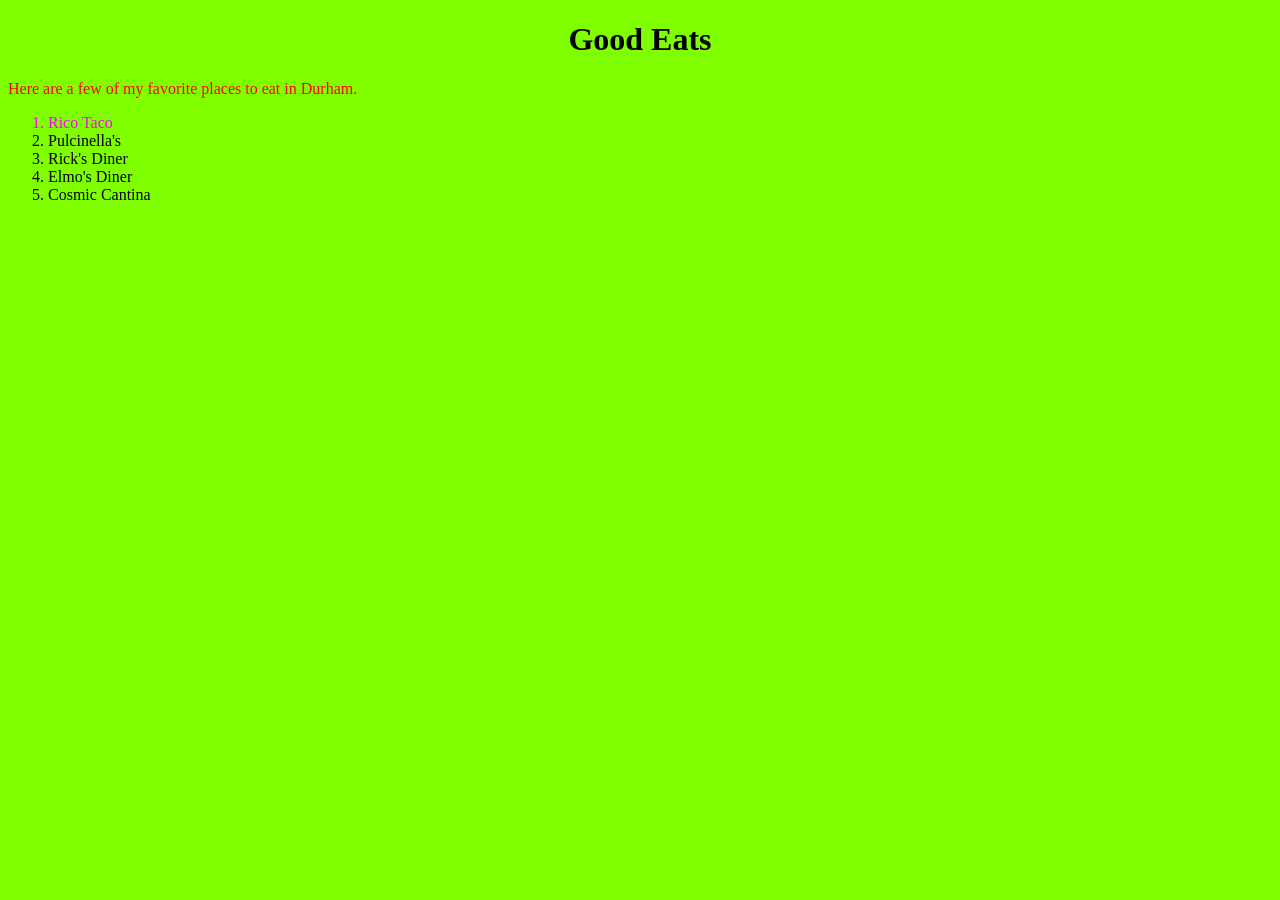
<file: html_css/my_first_site/eats.html>
<!DOCTYPE html>
<html>
 <head>
   <title>Tim's Favorite Restaurants</title>

   <link rel="stylesheet" href="assets/stylesheets/styles.css">

 </head> 
 <body>
   <h1>Good Eats</h1>
   <p style="color:red;">Here are a few of my favorite places to eat in Durham.</p>
   <ol>
     <li id="fav">Rico Taco</li>
     <li>Pulcinella's</li>
     <li>Rick's Diner</li>
     <li>Elmo's Diner</li>
     <li>Cosmic Cantina</li>
   </ol>
  </body>
</html>
</file>
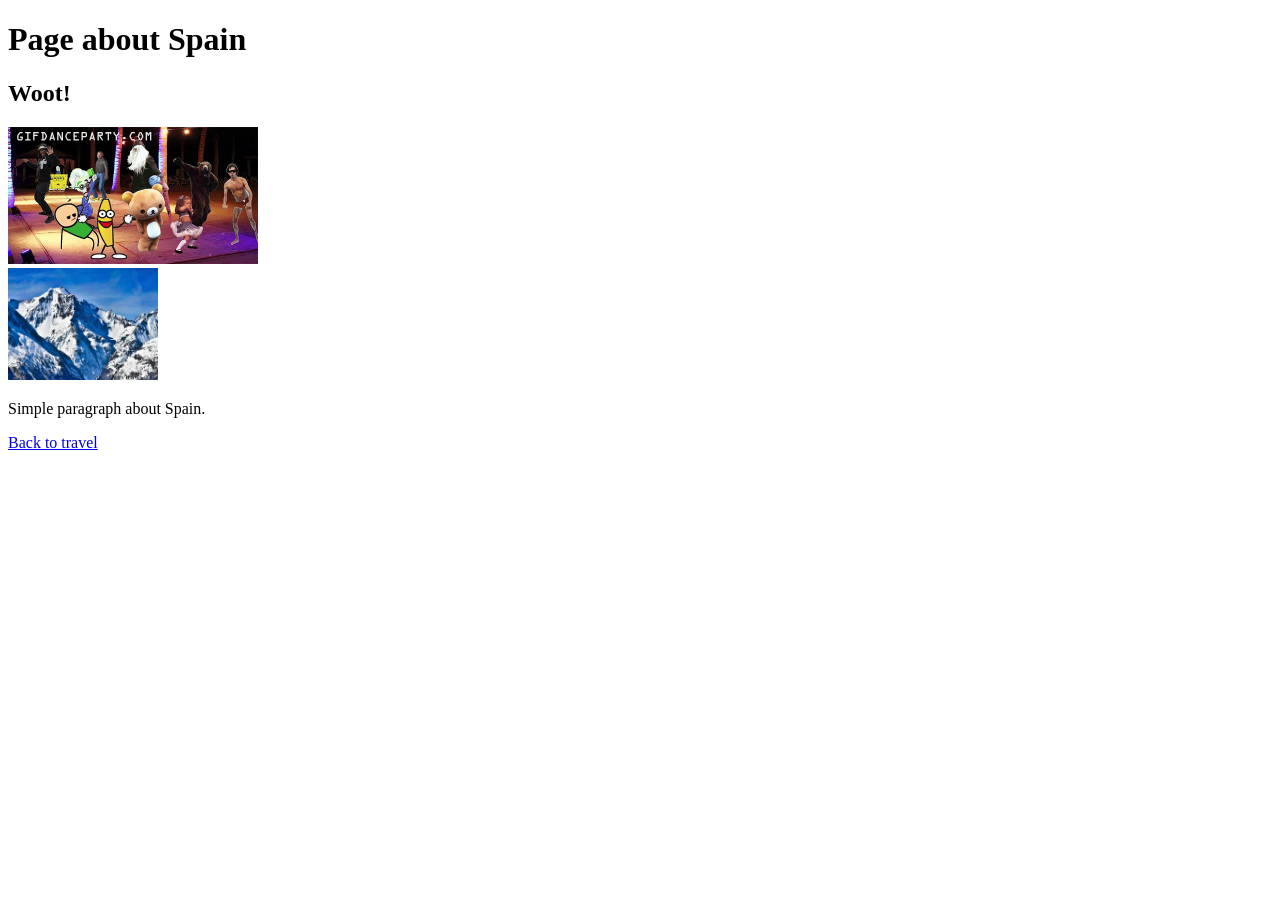
<file: html_css/my_first_site/spain.html>
<!DOCTYPE html>
<html>
  <head>
    <title>Spain</title>
  </head>
  <body>
    <h1>Page about Spain</h1>

    <h2>Woot!</h2>
    <img src="assets/images/party.gif" width="250" />
    <br>
    <img src="assets/images/mountain.jpg" width="150" alt="mountain" title="Spanish Mountains." />
    <p>Simple paragraph about Spain.</p>
    <a href="travel.html">Back to travel</a>

  </body>
</html>
</file>
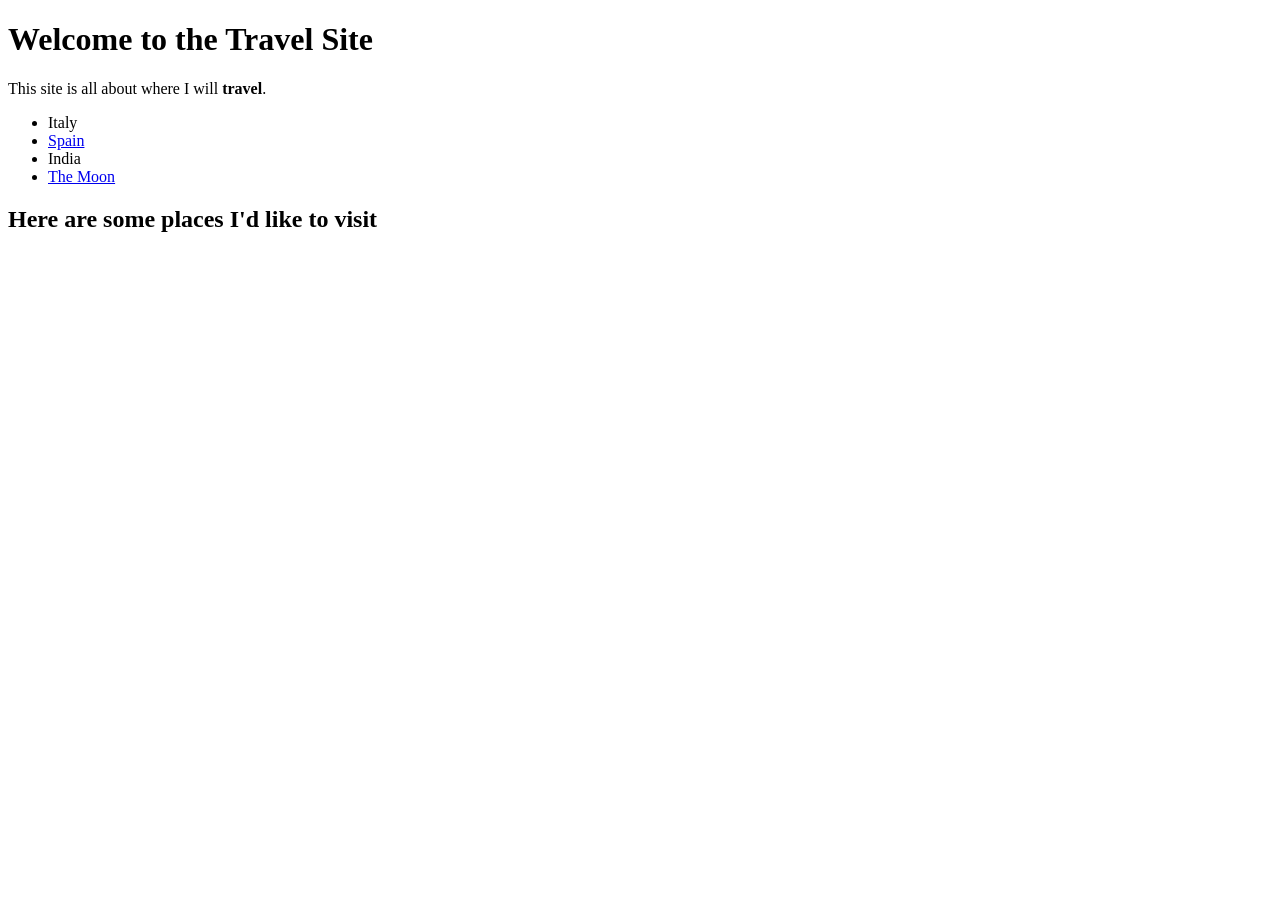
<file: html_css/my_first_site/travel.html>
<!DOCTYPE html>
<html>
<head>
	<title>Travel Site</title>
</head>
<body>
	<h1>Welcome to the Travel Site</h1>

	<p>This site is all about where I will <b>travel</b>.</p>

	<ul>
    	<li>Italy</li>
    	<li><a href="spain.html">Spain</a></li>
    	<li>India</li>
    	<li><a href="http://en.wikipedia.org/wiki/Moon">The Moon</a></li>
	</ul>

	<h2>Here are some places I'd like to visit</h2>
</body>
</html>

<!--comment-->
</file>
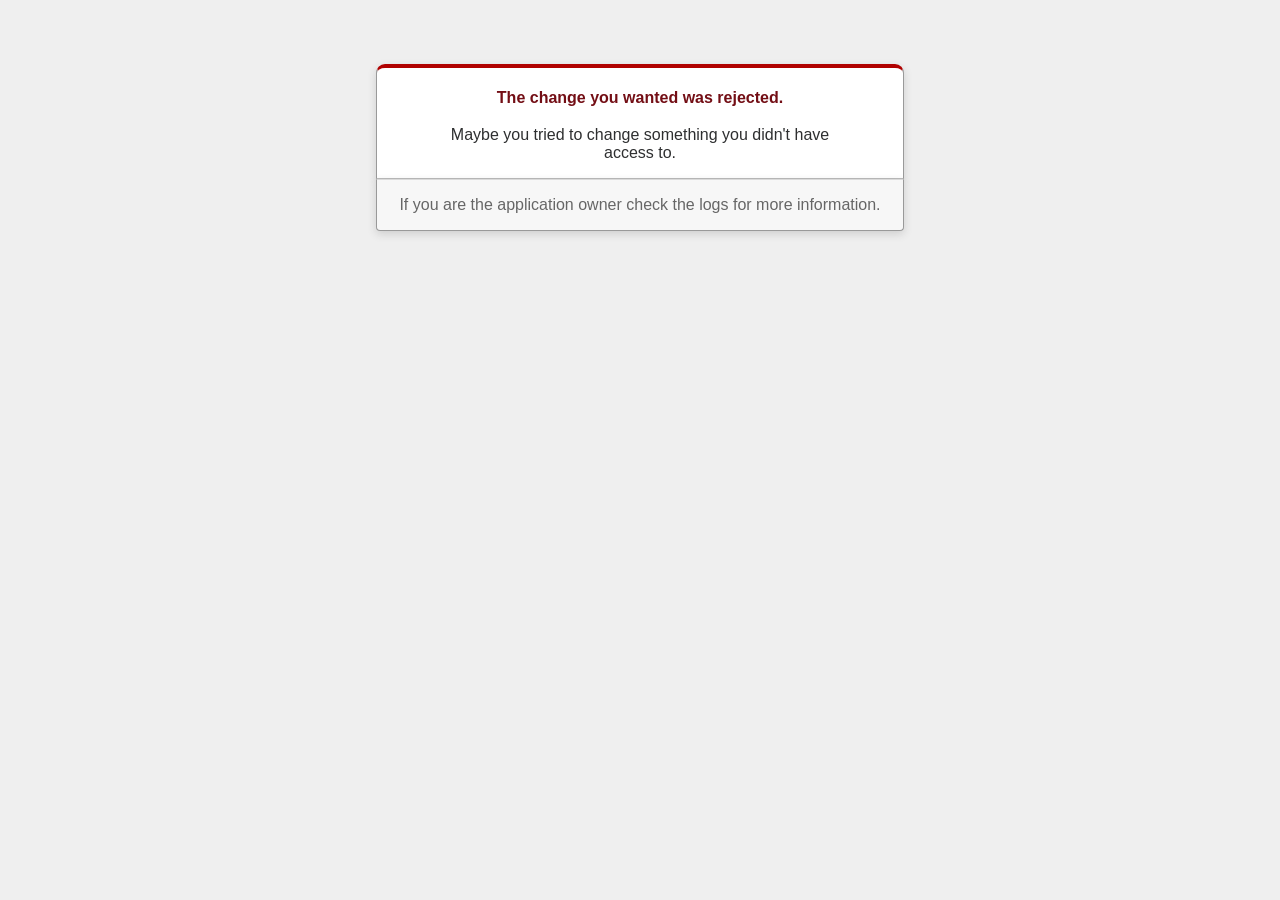
<file: rails/hello/public/422.html>
<!DOCTYPE html>
<html>
<head>
  <title>The change you wanted was rejected (422)</title>
  <meta name="viewport" content="width=device-width,initial-scale=1">
  <style>
  body {
    background-color: #EFEFEF;
    color: #2E2F30;
    text-align: center;
    font-family: arial, sans-serif;
    margin: 0;
  }

  div.dialog {
    width: 95%;
    max-width: 33em;
    margin: 4em auto 0;
  }

  div.dialog > div {
    border: 1px solid #CCC;
    border-right-color: #999;
    border-left-color: #999;
    border-bottom-color: #BBB;
    border-top: #B00100 solid 4px;
    border-top-left-radius: 9px;
    border-top-right-radius: 9px;
    background-color: white;
    padding: 7px 12% 0;
    box-shadow: 0 3px 8px rgba(50, 50, 50, 0.17);
  }

  h1 {
    font-size: 100%;
    color: #730E15;
    line-height: 1.5em;
  }

  div.dialog > p {
    margin: 0 0 1em;
    padding: 1em;
    background-color: #F7F7F7;
    border: 1px solid #CCC;
    border-right-color: #999;
    border-left-color: #999;
    border-bottom-color: #999;
    border-bottom-left-radius: 4px;
    border-bottom-right-radius: 4px;
    border-top-color: #DADADA;
    color: #666;
    box-shadow: 0 3px 8px rgba(50, 50, 50, 0.17);
  }
  </style>
</head>

<body>
  <!-- This file lives in public/422.html -->
  <div class="dialog">
    <div>
      <h1>The change you wanted was rejected.</h1>
      <p>Maybe you tried to change something you didn't have access to.</p>
    </div>
    <p>If you are the application owner check the logs for more information.</p>
  </div>
</body>
</html>
</file>
<file: html_css/my_first_site/assets/stylesheets/styles.css>
body {
	background-color: chartreuse;
}

h1 {
	font-family: fantasy;
	text-align: center;
}

#fav{
	color:magenta;
}
</file>
